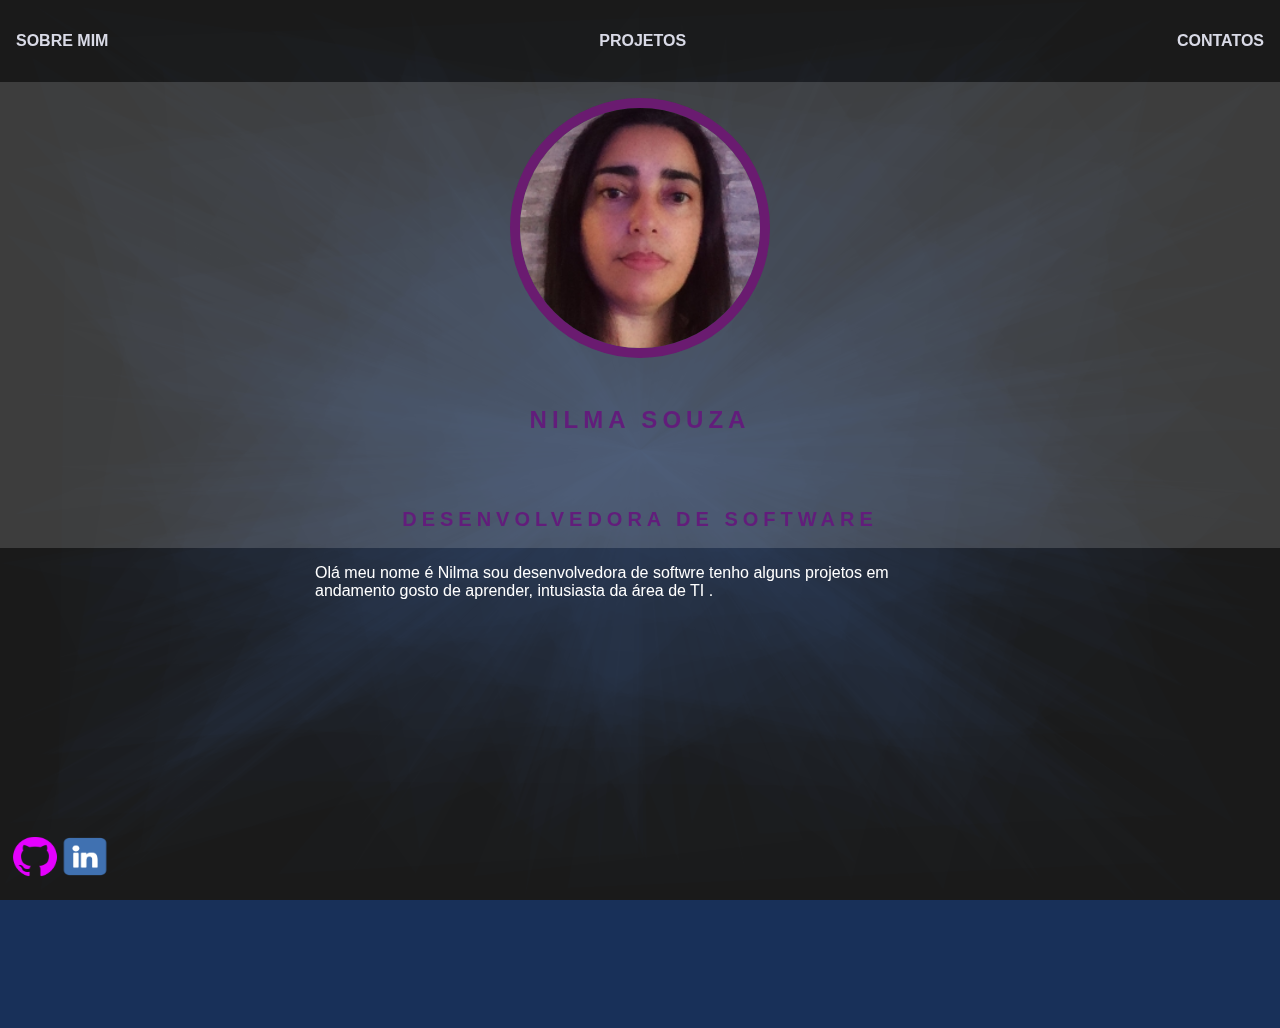
<file: index.html>
<html lang="pt-br">


<head>
  <meta charset="UTF-8">
  <link rel="stylesheet" href="css/style.css" />
  <title> Nilma Souza </title>
</head>

<body>
  <nav>
    <ul>
      <li>
        <a href="sobre_mim.html">Sobre mim</a>
      </li>
      <li>
        <a href="Projetos.html">Projetos</a>
      </li>
      <li>
        <a href="Contatos.html">Contatos</a>
      </li>
    </ul>
  </nav>

  <header>
    <div class="center">
      <img src="./imagem/nilma.jpg"></img>
      <br>
      <h1>Nilma souza</h1>
      <br>
      <h2>Desenvolvedora de software</h2>
    </div>
    
  </header>
  <div class="container">
    <section>
      <p>
        Olá meu nome é Nilma sou desenvolvedora de softwre tenho alguns projetos em andamento
        gosto de aprender, intusiasta da área de TI .

      </p>
    </section>
  </div>


  <footer>






    <a href="https://github.com/nilma117" target="_blank" rel="noopen">
      <img src="icone-github-rose.png">
      </img>
    </a>

    <a href="https://www.linkedin.com/in/nilma-souza-a715ba229/" target="_blank" rel="noopen">
      <img src="imagem\linkedin-social-media.jpg"></img>
      <p></p>
    </a>

  </footer>


</body>

<script src="scripts/app.js"></script>


</html>
</file>
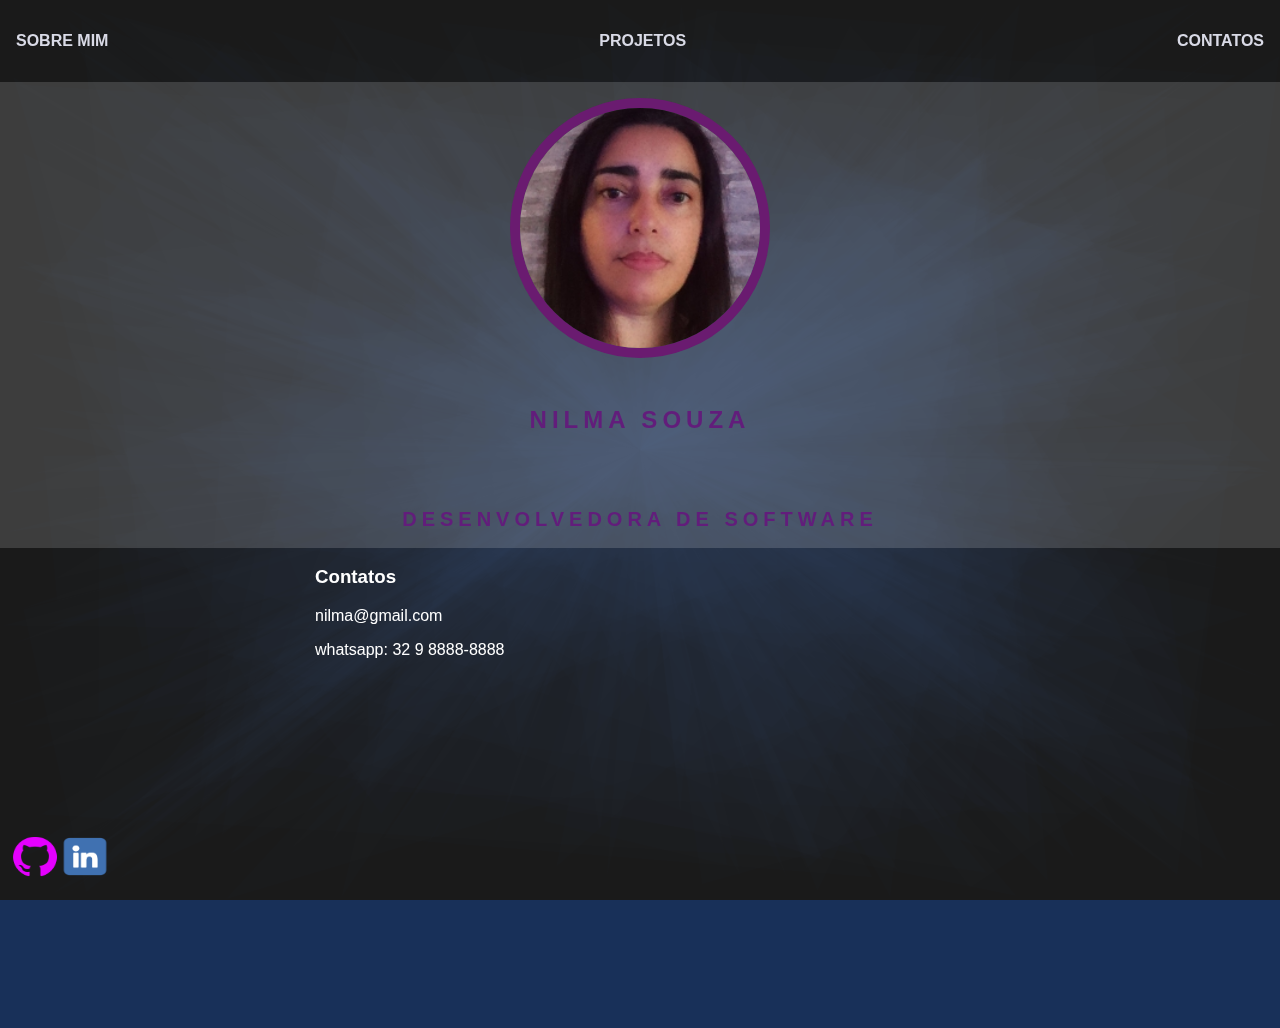
<file: Contatos.html>
<html lang="pt-br">


<head>
  <meta charset="UTF-8">
  <link rel="stylesheet" href="css/style.css" />
  <title> Nilma Souza </title>
</head>

<body>
  <nav>
    <ul>
      <li>
        <a href="sobre_mim.html">Sobre mim</a>
      </li>
      <li>
        <a href="Projetos.html">Projetos</a>
      </li>
      <li>
        <a href="Contatos.html">Contatos</a>
      </li>
    </ul>
  </nav>

  <header>
    <div class="center">
      <img src="./imagem/nilma.jpg"></img>
      <br>
      <h1>Nilma souza</h1>
      <br>
      <h2>Desenvolvedora de software</h2>
    </div>
    
  </header>
  <div class="container">
    <section>
      <h3>Contatos</h3>
      <p>
        <p>nilma@gmail.com</p>
        <p>whatsapp: 32 9 8888-8888</p>
      </p>
  </section>
  </div>


  <footer>






    <a href="https://github.com/nilma117" target="_blank" rel="noopen">
      <img src="icone-github-rose.png">
      </img>
    </a>

    <a href="https://www.linkedin.com/in/nilma-souza-a715ba229/" target="_blank" rel="noopen">
      <img src="imagem\linkedin-social-media.jpg"></img>
      <p></p>
    </a>

  </footer>


</body>

<script src="scripts/app.js"></script>

</html>
</file>
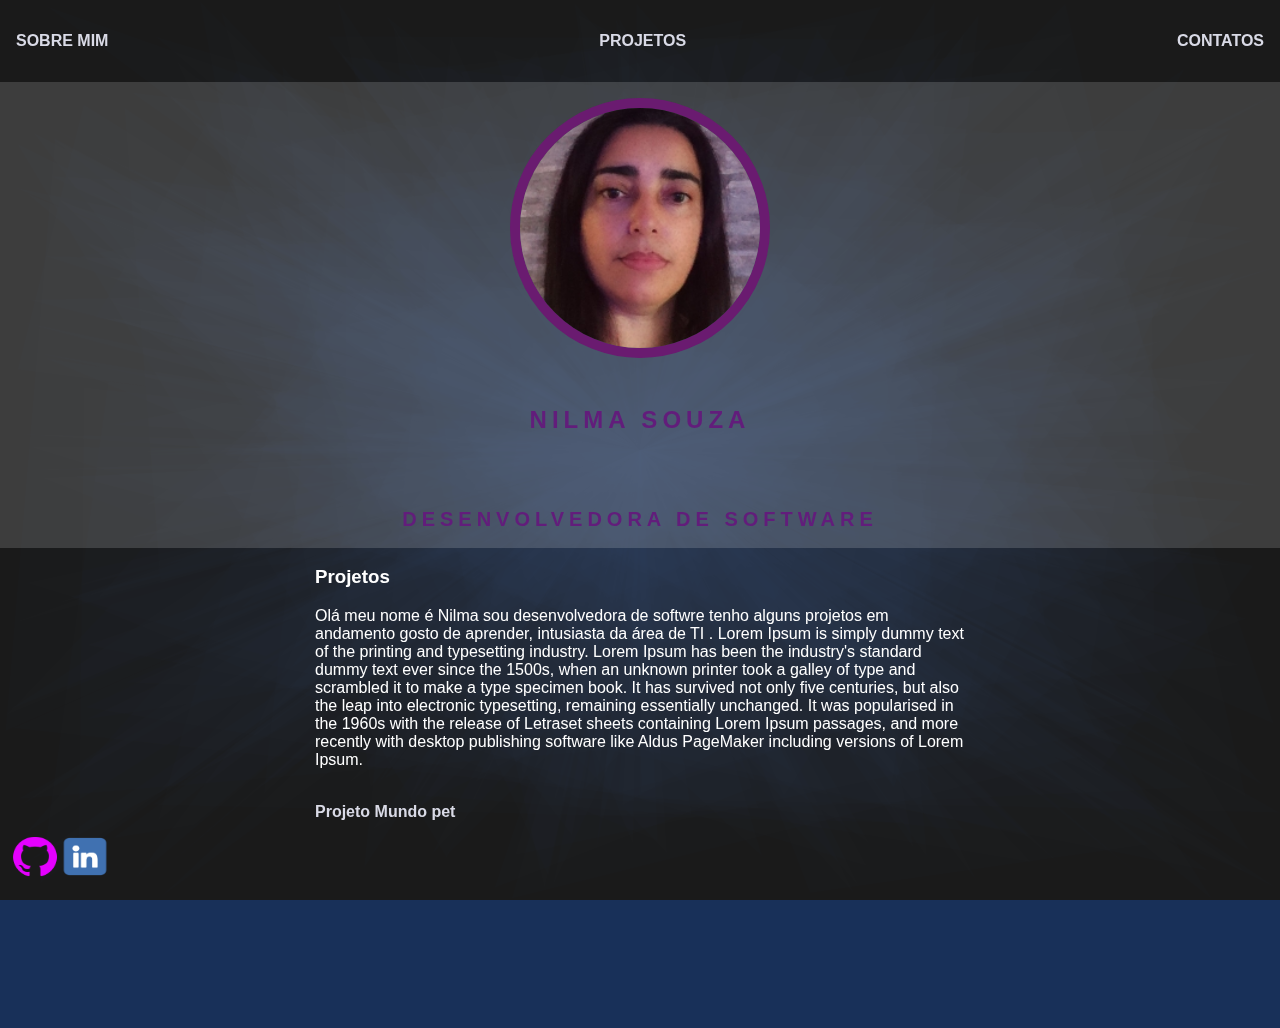
<file: Projetos.html>
<html lang="pt-br">


<head>
  <meta charset="UTF-8">
  <link rel="stylesheet" href="css/style.css" />
  <title> Nilma Souza </title>
</head>

<body>
  <nav>
    <ul>
      <li>
        <a href="sobre_mim.html">Sobre mim</a>
      </li>
      <li>
        <a href="Projetos.html">Projetos</a>
      </li>
      <li>
        <a href="Contatos.html">Contatos</a>
      </li>
    </ul>
  </nav>

  <header>
    <div class="center">
      <img src="./imagem/nilma.jpg"></img>
      <br>
      <h1>Nilma souza</h1>
      <br>
      <h2>Desenvolvedora de software</h2>
    </div>
    
  </header>
  <div class="container">
    <section>
      <h3>Projetos</h3>
      <p>
         Olá meu nome é Nilma sou desenvolvedora de softwre tenho alguns projetos em andamento
         gosto de aprender, intusiasta da área de TI .
         Lorem Ipsum is simply dummy text of the printing and typesetting industry.
         Lorem Ipsum has been the industry's standard dummy text ever since the 1500s,
         when an unknown printer took a galley of type and scrambled it to make a type specimen book.
         It has survived not only five centuries, but also the leap into electronic typesetting, remaining
         essentially unchanged. It was popularised in the 1960s with the release of Letraset sheets
         containing Lorem Ipsum passages, and more recently with desktop publishing software like Aldus 
         PageMaker including versions of Lorem Ipsum.
      </p>
      <br>
      <a href="https://nilma117.github.io/portifolio-pet/">Projeto Mundo pet</a>
  </section>
  </div>


  <footer>






    <a href="https://github.com/nilma117" target="_blank" rel="noopen">
      <img src="icone-github-rose.png">
      </img>
    </a>

    <a href="https://www.linkedin.com/in/nilma-souza-a715ba229/" target="_blank" rel="noopen">
      <img src="imagem\linkedin-social-media.jpg"></img>
      <p></p>
    </a>

  </footer>


</body>

<script src="scripts/app.js"></script>


</html>
</file>
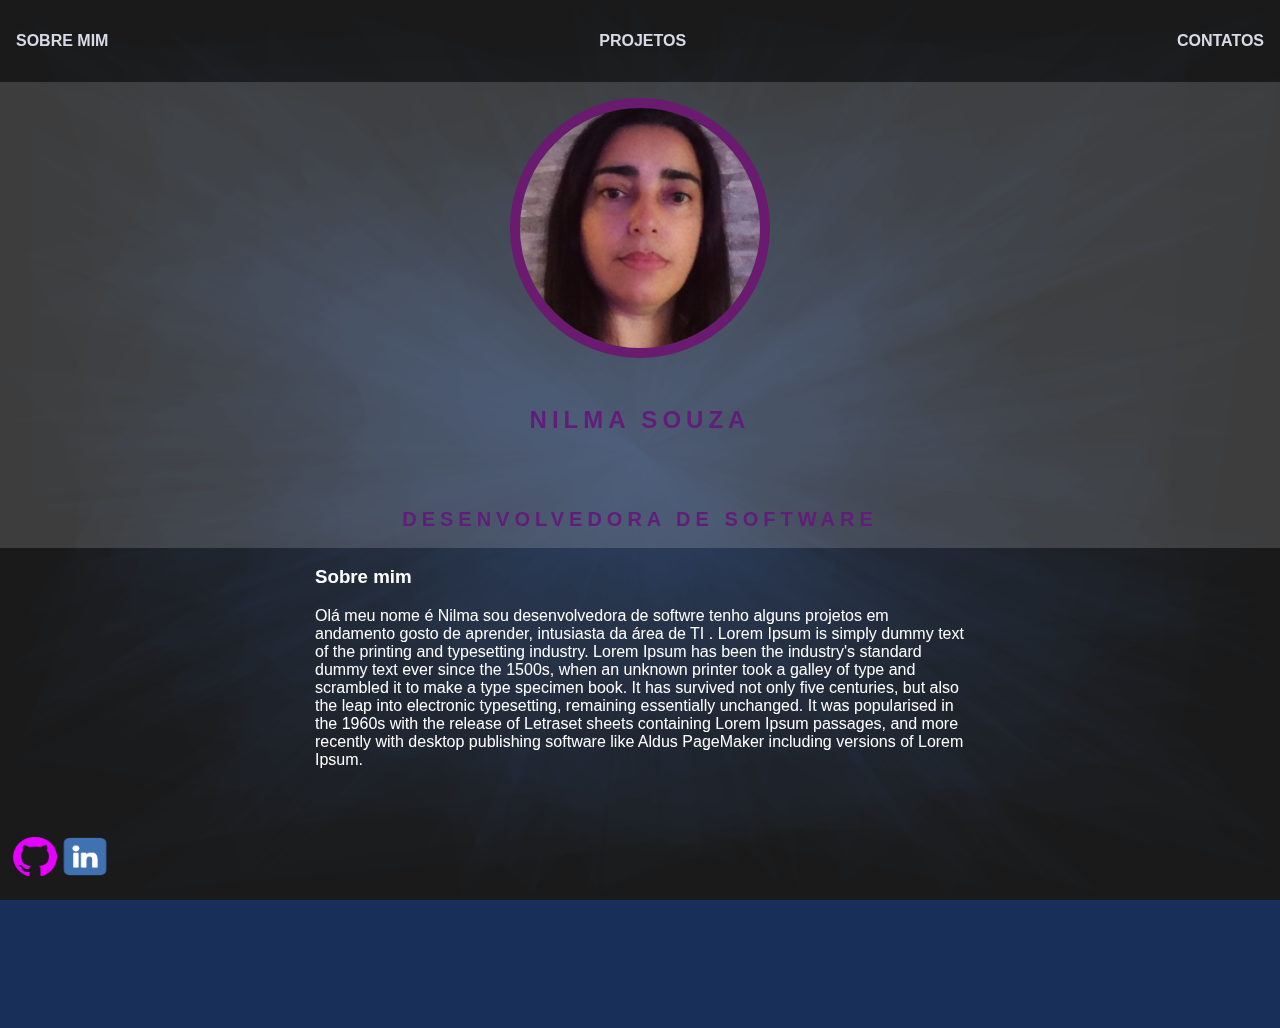
<file: sobre_mim.html>
<html lang="pt-br">


<head>
  <meta charset="UTF-8">
  <link rel="stylesheet" href="css/style.css" />
  <title> Nilma Souza </title>
</head>

<body>
  <nav>
    <ul>
      <li>
        <a href="sobre_mim.html">Sobre mim</a>
      </li>
      <li>
        <a href="Projetos.html">Projetos</a>
      </li>
      <li>
        <a href="Contatos.html">Contatos</a>
      </li>
    </ul>
  </nav>

  <header>
    <div class="center">
      <img src="./imagem/nilma.jpg"></img>
      <br>
      <h1>Nilma souza</h1>
      <br>
      <h2>Desenvolvedora de software</h2>
    </div>
    
  </header>
  <div class="container">
    <section>
      <h3>Sobre mim</h3>
      <p>
         Olá meu nome é Nilma sou desenvolvedora de softwre tenho alguns projetos em andamento
         gosto de aprender, intusiasta da área de TI .
         Lorem Ipsum is simply dummy text of the printing and typesetting industry.
         Lorem Ipsum has been the industry's standard dummy text ever since the 1500s,
         when an unknown printer took a galley of type and scrambled it to make a type specimen book.
         It has survived not only five centuries, but also the leap into electronic typesetting, remaining
         essentially unchanged. It was popularised in the 1960s with the release of Letraset sheets
         containing Lorem Ipsum passages, and more recently with desktop publishing software like Aldus 
         PageMaker including versions of Lorem Ipsum.
      </p>
  </section>
  </div>


  <footer>






    <a href="https://github.com/nilma117" target="_blank" rel="noopen">
      <img src="icone-github-rose.png">
      </img>
    </a>

    <a href="https://www.linkedin.com/in/nilma-souza-a715ba229/" target="_blank" rel="noopen">
      <img src="imagem\linkedin-social-media.jpg"></img>
      <p></p>
    </a>

  </footer>


</body>

<script src="scripts/app.js"></script>

</html>
</file>
<file: css/style.css>
@import url('https://fonts.googleapis.com/css?family=Lora&display=swap');




a {
  color: rgb(217, 218, 230);
  text-decoration: none;
  font-weight: bold;
}

a:hover{
  color: #fff;
  font-size: 1.2em;

}

canvas {
    position:fixed;
    z-index:-1;
}

body {
    color: rgb(255, 255, 255);
    background-color:rgb(108, 209, 243);
    font-family:Arial, Helvetica, sans-serif ;
    display: grid;
    background: #183059;
    margin: 0 0 0 0;
}



header {
  top: 0;
  left: 0;
  background-color:rgba(255, 255, 255, 0.158);
  display: flex;
  justify-content: center;


}
ul {
    display: flex;
    justify-content: space-between;
    list-style-type: none;
    align-items: center;
    padding: 16px;
}



header img {
width: 15pc;
height: 15pc;
border-radius: 50pc;
border: 10px solid rgb(106, 27, 112)

}

.center {
  margin-top:1em;
  text-align:center;  
  margin-left: auto;
  margin-right: auto;

}


nav {
  text-transform: uppercase;
  font-weight: bold;
}
nav a:hover {
    color:fuchsia
}


   




.container {
 
  margin: auto;
  overflow: hidden;
  width: 650px;
  height: 480px;
}



h1 {
  font-family: "Lato", sans-serif;
  text-align: center;
  margin-top: 2em;
  font-size: 1.5em;
  text-transform: uppercase;
  letter-spacing: 5px;
  color: rgb(98, 29, 123)
}

h2 {
  font-family: "Lato", sans-serif;
  text-align: center;
  margin-top: 2em;
  font-size: 1.25em;
  text-transform: uppercase;
  letter-spacing: 5px;
  color: #621d7b
}



footer {
  position: fixed;
  bottom: 0;
  left: 0;
  text-transform: uppercase;
  padding: 10px;
  font-family: "Lato", sans-serif;
  font-size: 0.7em;
}
footer p {
  letter-spacing: 3px;
  color: #ef2f3c;
}
footer a {
  color: #f6f4f3;
  
}
footer a:hover {
  color: #276fbf;
  border-style: none;
}

footer img {
  width: 50px;
  height: 45px;
   
  }
footer {
  display: flex;
  justify-content: center;
}
</file>
